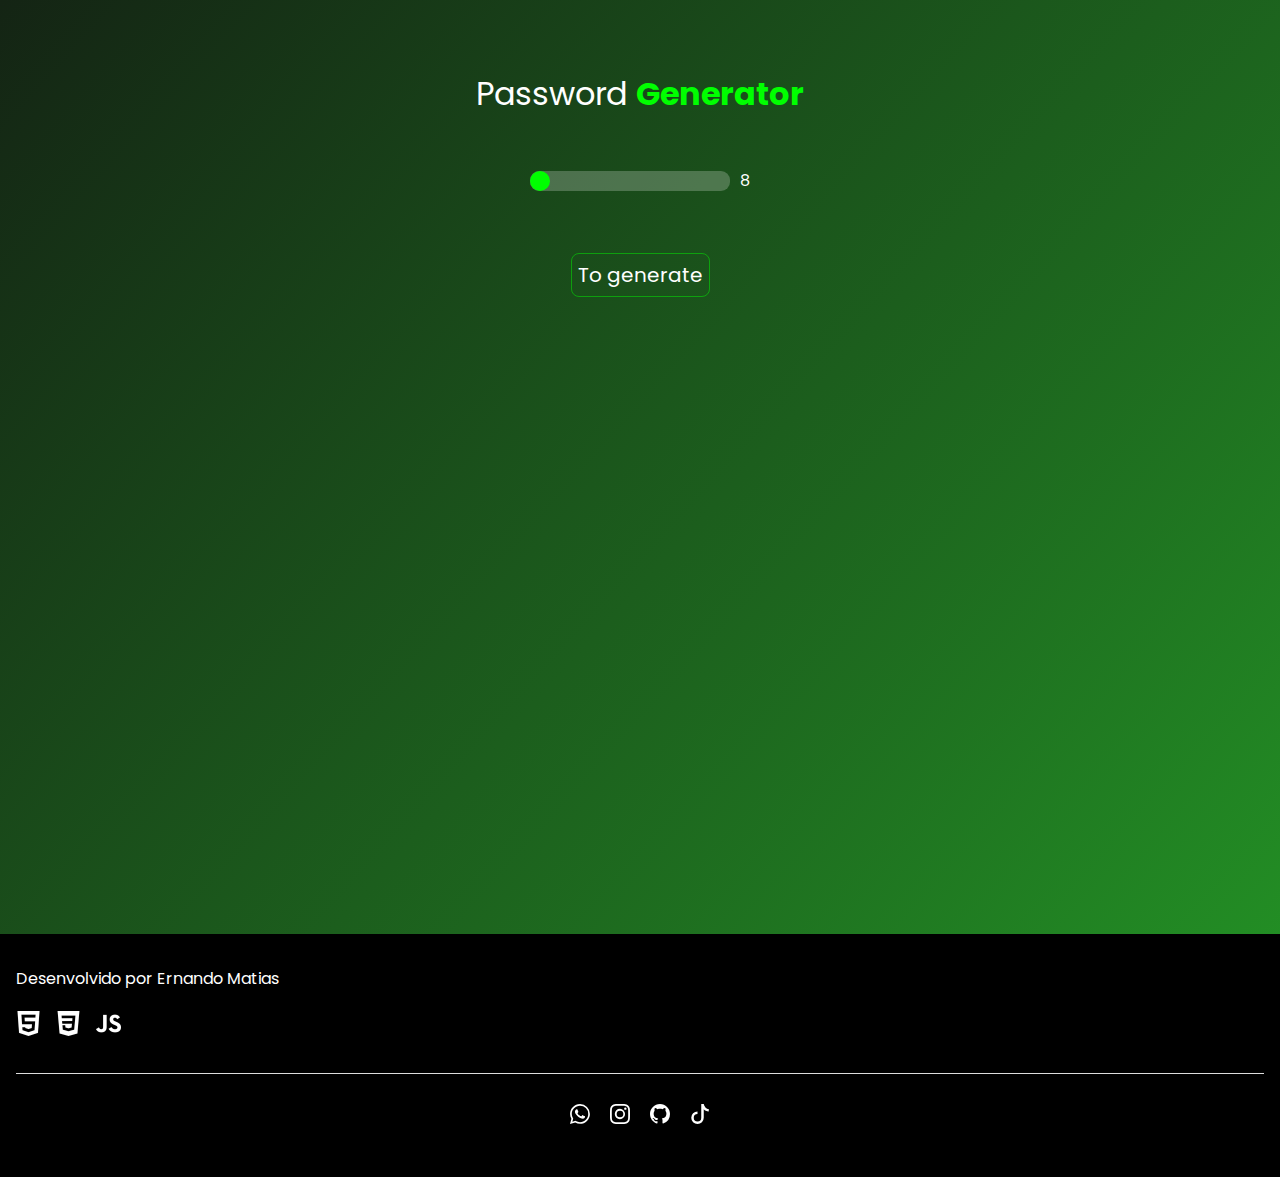
<file: index.html>
<!DOCTYPE html>
<html lang="en">
  <head>
    <meta charset="UTF-8" />
    <meta name="viewport" content="width=device-width, initial-scale=1.0" />
    <link rel="stylesheet" href="css/style.css" />
    <link rel="stylesheet" href="css/footer.css">
    <title>password generator</title>
  </head>
  <body>
    <div class="container">
      <div class="title-container">
        <h1>password <span>generator</span></h1>
      </div>
      <div class="container-generator">
        <div class="sizePassword-container">
          <input
            type="range"
            name="sizePassword"
            class="sizePassword"
            min="8"
            max="15"
            value="8"
            onchange="showValueInput()"
          />
          <span class="valueInput"></span>
        </div>

        <h2 class="yourPassword"></h2>
        <span class="passwordCopy"></span>
      </div>
      <button class="to-generate">To generate</button>
      <div class="yourPassword-container"></div>
    </div>
    <footer>
      <div class="informacoes-profissionais">
        <p>Desenvolvido por <strong>Ernando Matias</strong></p>
        <ul class="habilidades">
          <li><img src="img/html.png" /></li>
          <li><img src="img/css.png" /></li>
          <li><img src="img/js.png" /></li>
        </ul>
      </div>
      <div class="redes-sociais">
        <ul>
          <li>
            <a href="https://api.whatsapp.com/send?phone=558897244032"
              ><img src="img/whatsapp.svg" alt="img/whatsapp.svg"
            /></a>
          </li>
          <li>
            <a href="https://www.instagram.com/a.m.ernando"
              ><img src="img/instagram.svg" alt=""
            /></a>
          </li>
          <li>
            <a href="https://github.com/dErnandoV7"
              ><img src="img/github.svg" alt=""
            /></a>
          </li>
          <li>
            <a href="https://www.tiktok.com/@servodejc"
              ><img src="img/tiktok.svg" alt=""
            /></a>
          </li>
        </ul>
      </div>
    </footer>

    <script src="js/script.js"></script>
  </body>
</html>
</file>
<file: css/style.css>
@import url('https://fonts.googleapis.com/css2?family=Poppins:ital,wght@0,100;0,200;0,300;0,400;0,500;0,600;0,700;0,800;0,900;1,100;1,200;1,300;1,400;1,500;1,600;1,700;1,800;1,900&display=swap');


* {
    padding: 0;
    margin: 0;
    box-sizing: border-box;
    font-family: 'Poppins', sans-serif;
    font-weight: normal;
}

body {
    background: #142414 linear-gradient(132deg, #142414 0%, #249826 100%);
    min-height: 100vh;
    display: flex;
    justify-content: center;
    flex-direction: column;
    animation: animation-background 8s linear infinite
}

@keyframes animation-background {
    0% {
        background-size: 100%;
    }

    10% {
        background-size: 100%
    }

    25% {
        background-size: 150%;
    }

    50% {
        background-size: 200%;

    }

    75% {
        background-size: 150%;

    }

    90% {
        background-size: 100%
    }

    100% {
        background-size: 100%;

    }
}

.container {
    margin-top: 70px;
    display: flex;
    flex-direction: column;
    align-items: center;
    text-align: center;
    min-height: 96vh;
}

.title-container h1 {
    color: #fff;
    text-transform: capitalize;
    margin-bottom: 50px;
}

.title-container h1 span {
    color: rgb(0, 255, 0);
    font-weight: bold;
}

.sizePassword-container {
    display: flex;
    align-items: center;
    gap: 10px;
    color: #fff;
    margin-bottom: 40px;
}


input[type='range'] {
    -webkit-appearance: none;
    background: #ffffff3a;
    outline: none;
    width: 250px;
    max-width: 200px;
    height: 20px;
    border-radius: 9px;
}

input[type='range']::-webkit-slider-thumb {
    -webkit-appearance: none;
    appearance: none;
    width: 20px;
    height: 20px;
    border-radius: 50%;
    background: rgb(0, 255, 0);
    cursor: pointer;
}

.container-generator {
    display: flex;
    flex-direction: column;
    align-items: center;
}

.to-generate {
    background: transparent;
    border: none;
    border: 1px solid rgba(0, 255, 0, 0.459);
    color: #fff;
    border-radius: 8px;
    padding: 6px;
    font-size: 20px;
    transition: .3s;
    cursor: pointer;
}

.to-generate:hover {
    background: #0b830b;
    border: none;
    transform: scale(1.05);
}

.yourPassword {
    margin-bottom: 20px;
    color: #fff;
    display: flex;
    gap: 20px;
    align-items: center;
}

.yourPassword img {
    cursor: pointer;
}

.passwordCopy {
    display: none;
}
</file>
<file: css/footer.css>
/* Footer */
* {
    list-style: none;
}

footer {
    background: #000;
    color: #fff;
    padding: 2rem 1rem 1rem;
}

footer p {
    margin-bottom: 20px;
}


.habilidades {
    display: flex;
    gap: 15px;
}

.habilidades img {
    width: 25px;
}

.informacoes-profissionais {
    padding-bottom: 30px;
    border-bottom: 1px solid #ddd;
}

.redes-sociais {
    padding: 30px;
}

.redes-sociais ul {
    display: flex;
    justify-content: center;
    gap: 20px;
}
</file>
